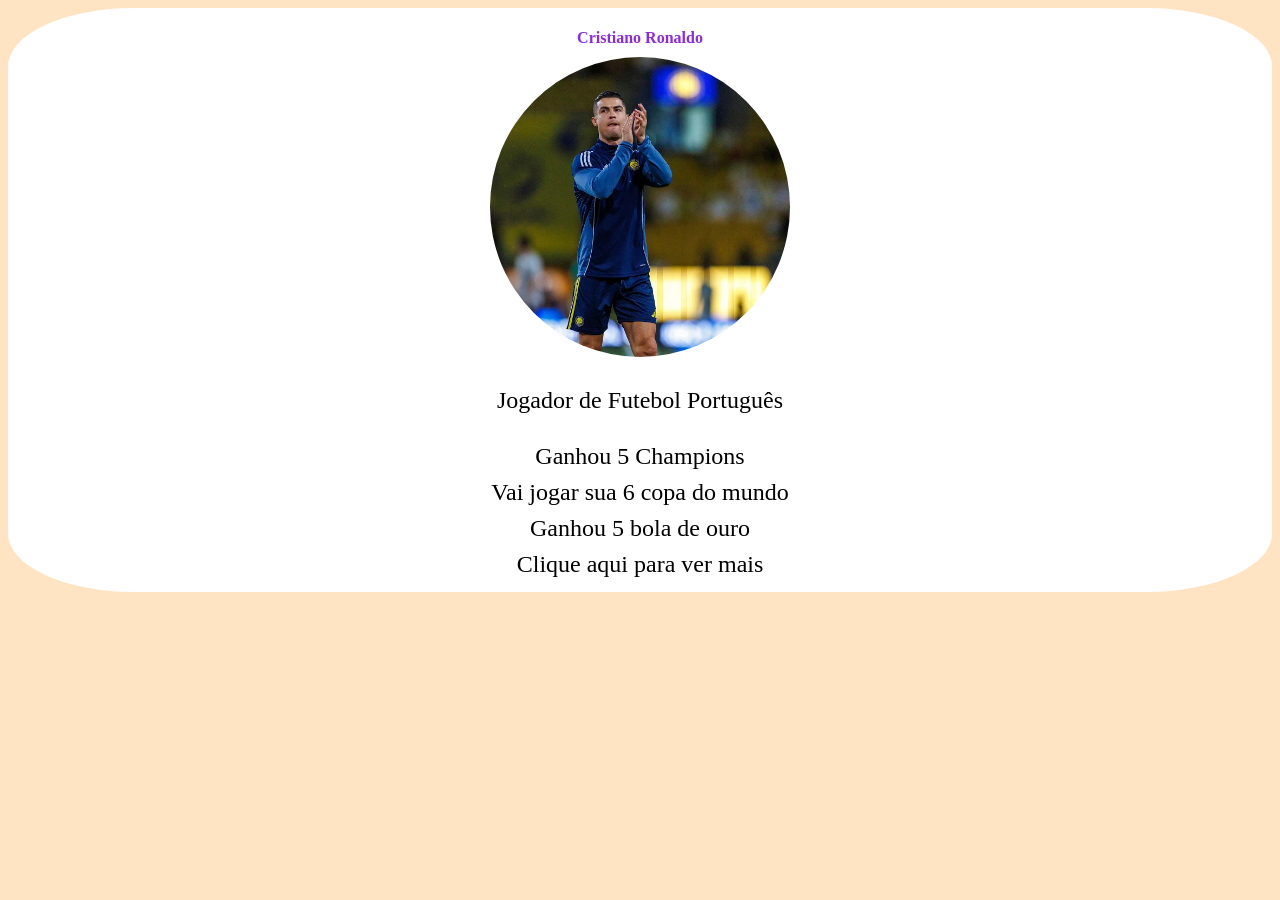
<file: desafio 2/cartao/index.html>
<!DOCTYPE html>
<html lang="en">
<head>
    <meta charset="UTF-8">
    <meta name="viewport" content="width=device-width, initial-scale=1.0">
    <title>desafio 2</title>
    <link rel="stylesheet" href="style.css">
</head>

<body>
    <div>
    <h1>Cristiano Ronaldo</h1>
    <img src="./assets/images/licensed-image.webp" alt="Cristiano Ronaldo">
    <p>Jogador de Futebol Português</p>
    <ul>
        <li>Ganhou 5 Champions</li>
        <li>Vai jogar sua 6 copa do mundo</li>
        <li>Ganhou 5 bola de ouro</li>
        <a href="index.html">Clique aqui para ver mais</a>
    </ul>
    </div>
    
</body>

<footer>

</footer>
</html>
</file>
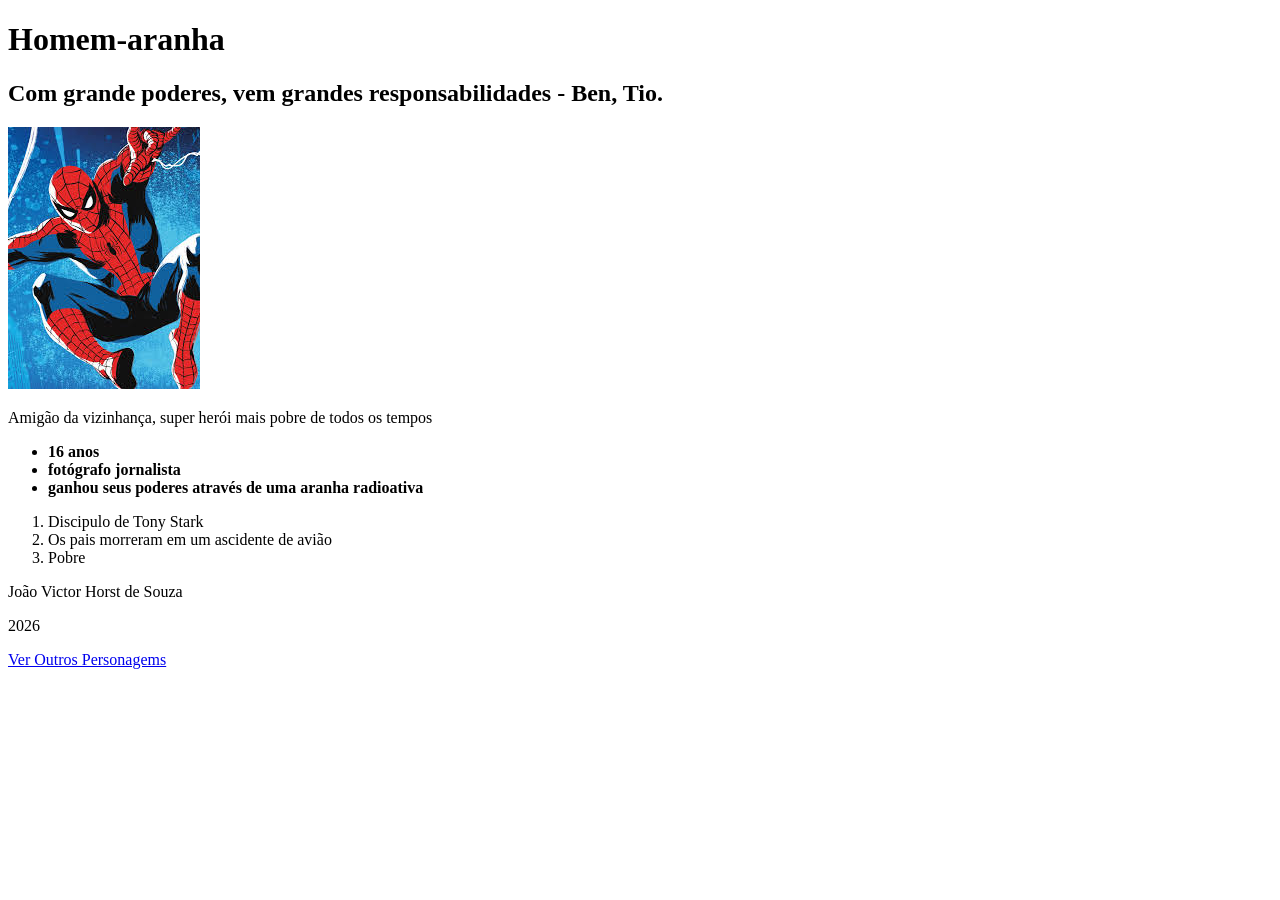
<file: desafio 1/personagem.html>
<!DOCTYPE html>
<html lang="en">
<head>
    <meta charset="UTF-8">
    <meta name="viewport" content="width=device-width, initial-scale=1.0">
    <title>Homem-aranha</title>
</head>

<body>
    <h1>Homem-aranha</h1>
        <h2>Com grande poderes, vem grandes responsabilidades - Ben, Tio.</h2>
            <img src="./assets/images/download.jpg" alt="Homem-aranha">
        <p>Amigão da vizinhança, super herói mais pobre de todos os tempos </p>
    <ul>
        <li><strong>16 anos</strong></li>
        <li><strong>fotógrafo jornalista</strong></li>
        <li><strong>ganhou seus poderes através de uma aranha radioativa</strong></li>
    </ul>
    <ol>
        <li>Discipulo de Tony Stark</li>
        <li>Os pais morreram em um ascidente de avião</li>
        <li>Pobre</li>

    </ol>
</body>

<footer>
<p>João Victor Horst de Souza</p>
<p>2026</p>
<a href="index.html">Ver Outros Personagems</a>
</footer>
</html>
</file>
<file: desafio 2/cartao/style.css>
body{
    background-color: bisque;
    font-family: 'Times New Roman', Times, serif;
    font-size: x-large;
    text-align: center;
}

h1{
    color: blueviolet;
    text-transform: capitalize;
    font-size: medium;

}

div{
    
    background-color: white;
    border: 10px;
    margin: auto;
    padding: 10px;
border-radius: 10%;
box-shadow: inset;


}

img{
    height: 300px;
    border-radius: 50%;
    border-color: brown;
}

ul{
    list-style: none;
    margin: 0;
    padding: 0;
    line-height: 1.5;
}

a{
    color: black;
    text-decoration: none;
}

a:hover {
    background-color: #3498db;
    color: white;
  }
</file>
